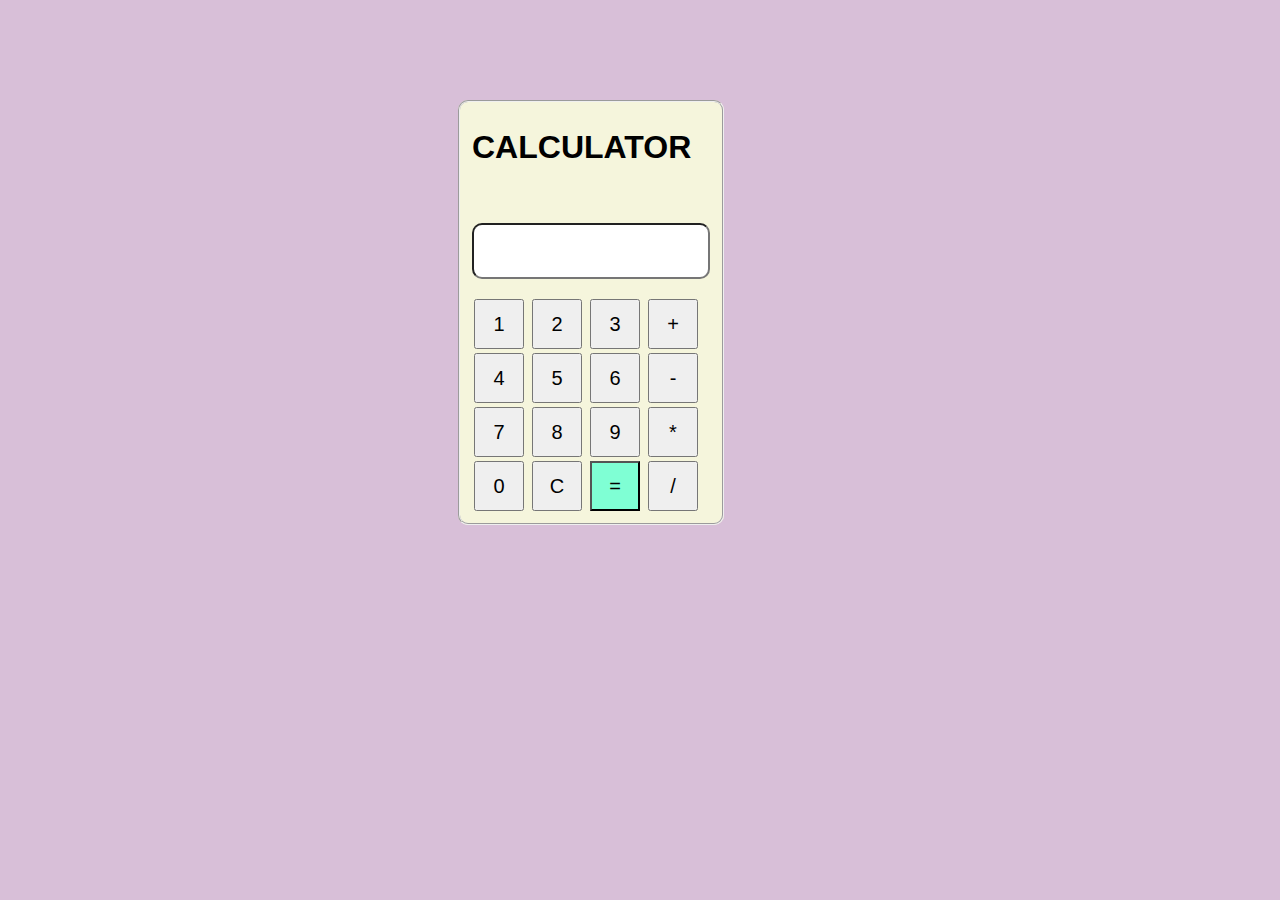
<file: calcluter.htm>
<!DOCTYPE html>
<html lang="en">
<head>
    <meta charset="UTF-8">
    <meta name="viewport" content="width=device-width, initial-scale=1.0">
    <title>Calculator</title>
    <style>
        input[type=button] {
            width: 50px;
            height: 50px;
            font-size: 20px;
            margin: 2px;
            text-align: center;
        }
        input[type=button]:hover {
            background-color:red
        }
        input[type=text] {
            width: 230px;
            height: 50px;
            font-size: 20px;
            text-align: center;
            border-radius: 10px;
            box-shadow: 10px snow;
        }
         fieldset
          {
             background-color: beige;
             border-radius: 10px;
          }
          body 
           {
            background-color: thistle;
           }
           h1
            {
             font-family:'Gill Sans', 'Gill Sans MT', Calibri, 'Trebuchet MS', sans-serif;
            
            }
    </style>
</head>
<body>
    
       <fieldset style="margin-left: 450px; width: 20px; margin-top: 100px;">
        <h1>CALCULATOR</h1>
            <br><br>
    <form name="calculator">
        <input type="text" name="display" id="display" >
            <br><br>
        <input type="button" value="1" onclick="addToDisplay('1')">
        <input type="button" value="2" onclick="addToDisplay('2')">
        <input type="button" value="3" onclick="addToDisplay('3')">
        <input type="button" value="+" onclick="addToDisplay('+')">
        <br>
        <input type="button" value="4" onclick="addToDisplay('4')">
        <input type="button" value="5" onclick="addToDisplay('5')">
        <input type="button" value="6" onclick="addToDisplay('6')">
        <input type="button" value="-" onclick="addToDisplay('-')">
        <br>
        <input type="button" value="7" onclick="addToDisplay('7')">
        <input type="button" value="8" onclick="addToDisplay('8')">
        <input type="button" value="9" onclick="addToDisplay('9')">
        <input type="button" value="*" onclick="addToDisplay('*')">
        <br>
        <input type="button" value="0" onclick="addToDisplay('0')">
        <input type="button" value="C" onclick="clearDisplay()">
        <input style="background-color: aquamarine;" type="button" value="=" onclick="calculateResult()">
        <input type="button" value="/" onclick="addToDisplay('/')">
    </form>
</fieldset>

    <script>
        function addToDisplay(value) {
            document.calculator.display.value += value;
        }

        function clearDisplay() {
            document.calculator.display.value = '';
        }

        function calculateResult() {
            try {
                document.calculator.display.value = eval(document.calculator.display.value);
            } catch (e) {
                alert('Invalid expression');
            }
        }
    </script>

</body>
</html>
</file>
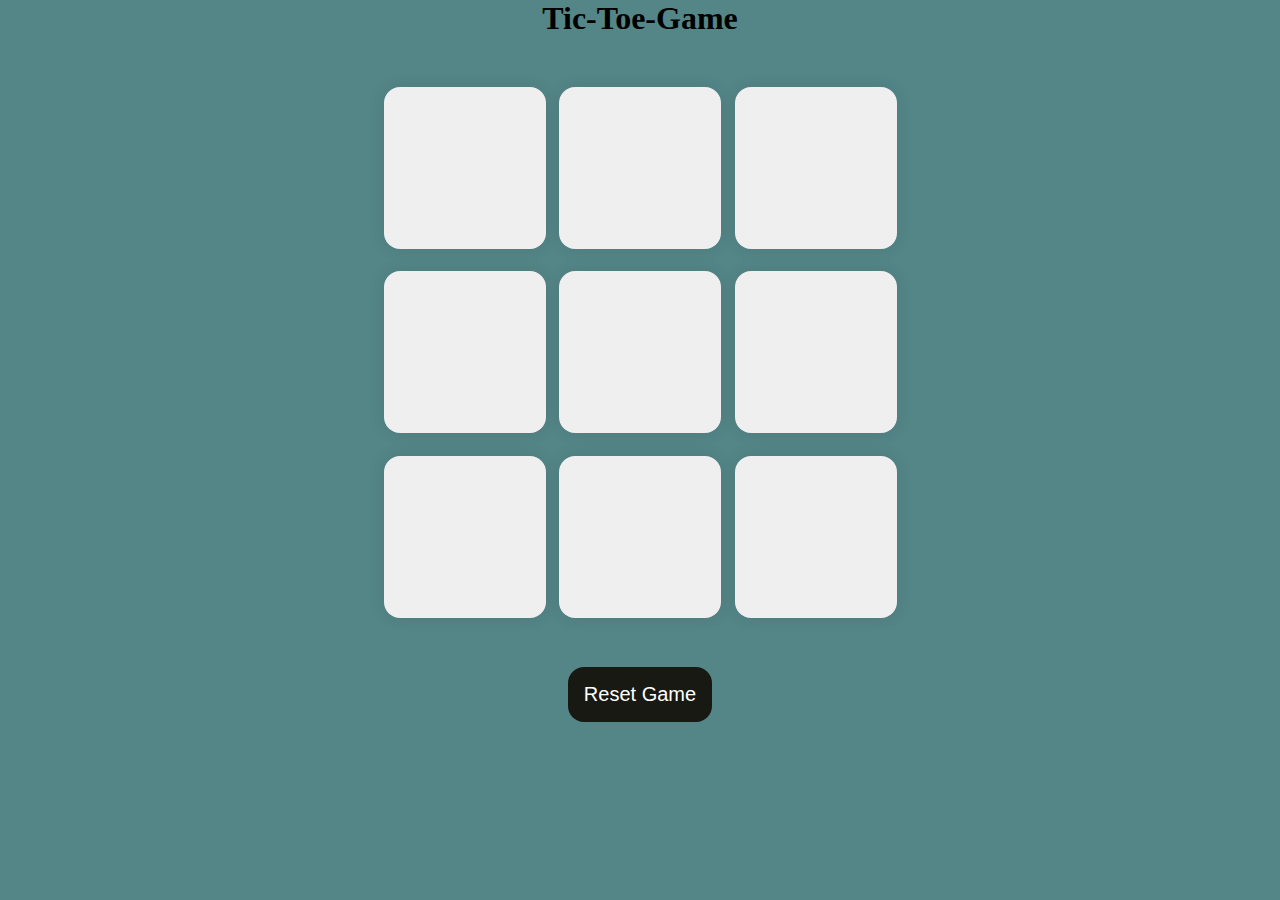
<file: tic1.html>
<!DOCTYPE html>
<html lang="en">
<head>
    <meta charset="UTF-8">
    <meta name="viewport" content="width=device-width, initial-scale=1.0">
    <title>Tic-Toe-Game</title>
    <link rel="stylesheet" href="tic2.css">
</head>
<body>
    <div class="msg-container hide">
        <p id="msg">Winner</p>
        <button id="new-btn">New Game</button>
    </div>
    <main>
        <h1>Tic-Toe-Game</h1>
        <div class="container">
        <div class="game">
        <button class="box"></button>
        <button class="box"></button>
        <button class="box"></button>
        <button class="box"></button>
        <button class="box"></button>
        <button class="box"></button>
        <button class="box"></button>
        <button class="box"></button>
        <button class="box"></button>
        </div>
    </div>
       <button id="reset-btn">Reset Game</button>
    </main>
    <script src="tic3.js"></script>
</body>
</html>
</file>
<file: tic2.css>
*{
    padding: 0;
    margin: 0;
}
body
{
    background-color: #548687;
    text-align: center;
}
.container
{
    height: 70vh;
    display: flex;
    justify-content: center;
    align-items: center;
}
.game
{
    height: 60vmin;
    width: 60vmin;
    display: flex;
    flex-wrap: wrap;
    justify-content: center;
    align-items: center;
    gap: 1.5vmin;
}
.box
{
    height: 18vmin;
    width: 18vmin;
    border-radius: 1rem;
    border: none;
    box-shadow: 0 0 1rem rgba(0, 0, 0, 0.1);
    font-size: 8vmin;
    color: #b0413e;
}
#reset-btn
{
    padding: 1rem;
    font-size: 1.25rem;
    background-color: #191913;
    color: white;
    border-radius: 1rem;
    border: none;
}
#new-btn
{
    padding: 1rem;
    font-size: 1.25rem;
    background-color: #191913;
    color: white;
    border-radius: 1rem;
    border: none;   
}
#msg
{
     color: #ffffc7;
    font-size: 5vmin;
}
.msg-container
{
    height: 100vmin;
    display: flex;
    justify-content: center;
    align-items: center;
    flex-direction: column;
    gap: 4rem;
}

.hide
{
    display: none;

}
</file>
